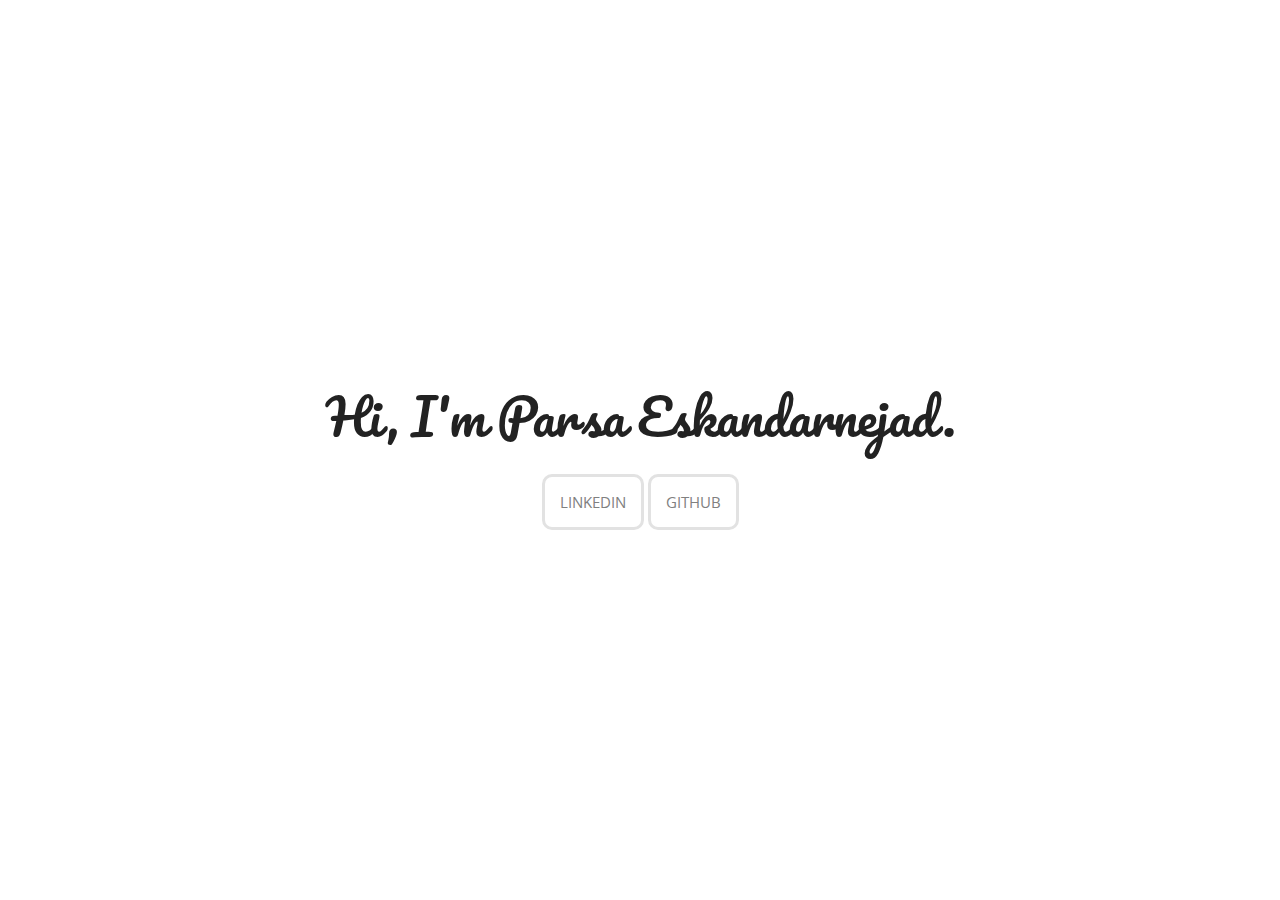
<file: index.html>
<!DOCTYPE html>
<html>
<head>


  <meta http-equiv="Content-Type" content="text/html; charset=utf-8" />
  <title>Parsa Eskandarnejad</title>
  <meta name="description" content="Parsa Eskandarnejad">
  <meta name="author" content="Parsa Eskandarnejad">


  <meta name="viewport" content="width=device-width, initial-scale=1.0, maximum-scale=1.0, user-scalable=no" /> 
  <meta name="theme-color" content="#33c3f0" />


  <link href="//fonts.googleapis.com/css?family=Raleway:400,300,600" rel="stylesheet" type="text/css">

 
  <link rel="stylesheet" href="css/normalize.css">
  <link rel="stylesheet" href="css/skeleton.css">
  <link rel="stylesheet" href="css/style.css">
  <link type="text/css" sizes="576x576" rel="apple-touch-icon-precomposed" href="images/webclip.png?v=1" />

</head>
<body>

  <div class="container">
      <div class="inner">
        <h1 class="intro">Hi, I'm Parsa Eskandarnejad.</h1>
        <br>
        <div class="inner">
          <a class="links" href="https://www.linkedin.com/in/parsa-eskandarnejad" target="_blank" style="background:#FFFFFF;">LINKEDIN</a>
          <a class="links" href="https://github.com/parsaaes" target="_blank" style="background:#FFFFFF;">GITHUB</a>
        </div>
      </div>
  </div>
</body>
</html>
</file>
<file: css/skeleton.css>
/*
* Skeleton V2.0.4
* Copyright 2014, Dave Gamache
* www.getskeleton.com
* Free to use under the MIT license.
* http://www.opensource.org/licenses/mit-license.php
* 12/29/2014
*/


/* Table of contents
––––––––––––––––––––––––––––––––––––––––––––––––––
- Grid
- Base Styles
- Typography
- Links
- Buttons
- Forms
- Lists
- Code
- Tables
- Spacing
- Utilities
- Clearing
- Media Queries
*/


/* Grid
–––––––––––––––––––––––––––––––––––––––––––––––––– */
.container {
  position: relative;
  width: 100%;
  max-width: 960px;
  margin: 0 auto;
  padding: 0 20px;
  box-sizing: border-box; }
.column,
.columns {
  width: 100%;
  float: left;
  box-sizing: border-box; }

/* For devices larger than 400px */
@media (min-width: 400px) {
  .container {
    width: 85%;
    padding: 0; }
}

/* For devices larger than 550px */
@media (min-width: 550px) {
  .container {
    width: 80%; }
  .column,
  .columns {
    margin-left: 4%; }
  .column:first-child,
  .columns:first-child {
    margin-left: 0; }

  .one.column,
  .one.columns                    { width: 4.66666666667%; }
  .two.columns                    { width: 13.3333333333%; }
  .three.columns                  { width: 22%;            }
  .four.columns                   { width: 30.6666666667%; }
  .five.columns                   { width: 39.3333333333%; }
  .six.columns                    { width: 48%;            }
  .seven.columns                  { width: 56.6666666667%; }
  .eight.columns                  { width: 65.3333333333%; }
  .nine.columns                   { width: 74.0%;          }
  .ten.columns                    { width: 82.6666666667%; }
  .eleven.columns                 { width: 91.3333333333%; }
  .twelve.columns                 { width: 100%; margin-left: 0; }

  .one-third.column               { width: 30.6666666667%; }
  .two-thirds.column              { width: 65.3333333333%; }

  .one-half.column                { width: 48%; }

  /* Offsets */
  .offset-by-one.column,
  .offset-by-one.columns          { margin-left: 8.66666666667%; }
  .offset-by-two.column,
  .offset-by-two.columns          { margin-left: 17.3333333333%; }
  .offset-by-three.column,
  .offset-by-three.columns        { margin-left: 26%;            }
  .offset-by-four.column,
  .offset-by-four.columns         { margin-left: 34.6666666667%; }
  .offset-by-five.column,
  .offset-by-five.columns         { margin-left: 43.3333333333%; }
  .offset-by-six.column,
  .offset-by-six.columns          { margin-left: 52%;            }
  .offset-by-seven.column,
  .offset-by-seven.columns        { margin-left: 60.6666666667%; }
  .offset-by-eight.column,
  .offset-by-eight.columns        { margin-left: 69.3333333333%; }
  .offset-by-nine.column,
  .offset-by-nine.columns         { margin-left: 78.0%;          }
  .offset-by-ten.column,
  .offset-by-ten.columns          { margin-left: 86.6666666667%; }
  .offset-by-eleven.column,
  .offset-by-eleven.columns       { margin-left: 95.3333333333%; }

  .offset-by-one-third.column,
  .offset-by-one-third.columns    { margin-left: 34.6666666667%; }
  .offset-by-two-thirds.column,
  .offset-by-two-thirds.columns   { margin-left: 69.3333333333%; }

  .offset-by-one-half.column,
  .offset-by-one-half.columns     { margin-left: 52%; }

}


/* Base Styles
–––––––––––––––––––––––––––––––––––––––––––––––––– */
/* NOTE
html is set to 62.5% so that all the REM measurements throughout Skeleton
are based on 10px sizing. So basically 1.5rem = 15px :) */
html {
  font-size: 62.5%; }
body {
  font-size: 1.5em; /* currently ems cause chrome bug misinterpreting rems on body element */
  line-height: 1.6;
  font-weight: 400;
  font-family: "Raleway", "HelveticaNeue", "Helvetica Neue", Helvetica, Arial, sans-serif;
  color: #222; }


/* Typography
–––––––––––––––––––––––––––––––––––––––––––––––––– */
h1, h2, h3, h4, h5, h6 {
  margin-top: 0;
  margin-bottom: 2rem;
  font-weight: 300; }
h1 { font-size: 4.0rem; line-height: 1.2;  letter-spacing: -.1rem;}
h2 { font-size: 3.6rem; line-height: 1.25; letter-spacing: -.1rem; }
h3 { font-size: 3.0rem; line-height: 1.3;  letter-spacing: -.1rem; }
h4 { font-size: 2.4rem; line-height: 1.35; letter-spacing: -.08rem; }
h5 { font-size: 1.8rem; line-height: 1.5;  letter-spacing: -.05rem; }
h6 { font-size: 1.5rem; line-height: 1.6;  letter-spacing: 0; }

/* Larger than phablet */
@media (min-width: 550px) {
  h1 { font-size: 5.0rem; }
  h2 { font-size: 4.2rem; }
  h3 { font-size: 3.6rem; }
  h4 { font-size: 3.0rem; }
  h5 { font-size: 2.4rem; }
  h6 { font-size: 1.5rem; }
}

p {
  margin-top: 0; }


/* Links
–––––––––––––––––––––––––––––––––––––––––––––––––– */
a {
  color: #1EAEDB; }
a:hover {
  color: #0FA0CE; }


/* Buttons
–––––––––––––––––––––––––––––––––––––––––––––––––– */
.button,
button,
input[type="submit"],
input[type="reset"],
input[type="button"] {
  display: inline-block;
  height: 38px;
  padding: 0 30px;
  color: #555;
  text-align: center;
  font-size: 11px;
  font-weight: 600;
  line-height: 38px;
  letter-spacing: .1rem;
  text-transform: uppercase;
  text-decoration: none;
  white-space: nowrap;
  background-color: transparent;
  border-radius: 4px;
  border: 1px solid #bbb;
  cursor: pointer;
  box-sizing: border-box; }
.button:hover,
button:hover,
input[type="submit"]:hover,
input[type="reset"]:hover,
input[type="button"]:hover,
.button:focus,
button:focus,
input[type="submit"]:focus,
input[type="reset"]:focus,
input[type="button"]:focus {
  color: #333;
  border-color: #888;
  outline: 0; }
.button.button-primary,
button.button-primary,
input[type="submit"].button-primary,
input[type="reset"].button-primary,
input[type="button"].button-primary {
  color: #FFF;
  background-color: #33C3F0;
  border-color: #33C3F0; }
.button.button-primary:hover,
button.button-primary:hover,
input[type="submit"].button-primary:hover,
input[type="reset"].button-primary:hover,
input[type="button"].button-primary:hover,
.button.button-primary:focus,
button.button-primary:focus,
input[type="submit"].button-primary:focus,
input[type="reset"].button-primary:focus,
input[type="button"].button-primary:focus {
  color: #FFF;
  background-color: #1EAEDB;
  border-color: #1EAEDB; }


/* Forms
–––––––––––––––––––––––––––––––––––––––––––––––––– */
input[type="email"],
input[type="number"],
input[type="search"],
input[type="text"],
input[type="tel"],
input[type="url"],
input[type="password"],
textarea,
select {
  height: 38px;
  padding: 6px 10px; /* The 6px vertically centers text on FF, ignored by Webkit */
  background-color: #fff;
  border: 1px solid #D1D1D1;
  border-radius: 4px;
  box-shadow: none;
  box-sizing: border-box; }
/* Removes awkward default styles on some inputs for iOS */
input[type="email"],
input[type="number"],
input[type="search"],
input[type="text"],
input[type="tel"],
input[type="url"],
input[type="password"],
textarea {
  -webkit-appearance: none;
     -moz-appearance: none;
          appearance: none; }
textarea {
  min-height: 65px;
  padding-top: 6px;
  padding-bottom: 6px; }
input[type="email"]:focus,
input[type="number"]:focus,
input[type="search"]:focus,
input[type="text"]:focus,
input[type="tel"]:focus,
input[type="url"]:focus,
input[type="password"]:focus,
textarea:focus,
select:focus {
  border: 1px solid #33C3F0;
  outline: 0; }
label,
legend {
  display: block;
  margin-bottom: .5rem;
  font-weight: 600; }
fieldset {
  padding: 0;
  border-width: 0; }
input[type="checkbox"],
input[type="radio"] {
  display: inline; }
label > .label-body {
  display: inline-block;
  margin-left: .5rem;
  font-weight: normal; }


/* Lists
–––––––––––––––––––––––––––––––––––––––––––––––––– */
ul {
  list-style: circle inside; }
ol {
  list-style: decimal inside; }
ol, ul {
  padding-left: 0;
  margin-top: 0; }
ul ul,
ul ol,
ol ol,
ol ul {
  margin: 1.5rem 0 1.5rem 3rem;
  font-size: 90%; }
li {
  margin-bottom: 1rem; }


/* Code
–––––––––––––––––––––––––––––––––––––––––––––––––– */
code {
  padding: .2rem .5rem;
  margin: 0 .2rem;
  font-size: 90%;
  white-space: nowrap;
  background: #F1F1F1;
  border: 1px solid #E1E1E1;
  border-radius: 4px; }
pre > code {
  display: block;
  padding: 1rem 1.5rem;
  white-space: pre; }


/* Tables
–––––––––––––––––––––––––––––––––––––––––––––––––– */
th,
td {
  padding: 12px 15px;
  text-align: left;
  border-bottom: 1px solid #E1E1E1; }
th:first-child,
td:first-child {
  padding-left: 0; }
th:last-child,
td:last-child {
  padding-right: 0; }


/* Spacing
–––––––––––––––––––––––––––––––––––––––––––––––––– */
button,
.button {
  margin-bottom: 1rem; }
input,
textarea,
select,
fieldset {
  margin-bottom: 1.5rem; }
pre,
blockquote,
dl,
figure,
table,
p,
ul,
ol,
form {
  margin-bottom: 2.5rem; }


/* Utilities
–––––––––––––––––––––––––––––––––––––––––––––––––– */
.u-full-width {
  width: 100%;
  box-sizing: border-box; }
.u-max-full-width {
  max-width: 100%;
  box-sizing: border-box; }
.u-pull-right {
  float: right; }
.u-pull-left {
  float: left; }


/* Misc
–––––––––––––––––––––––––––––––––––––––––––––––––– */
hr {
  margin-top: 3rem;
  margin-bottom: 3.5rem;
  border-width: 0;
  border-top: 1px solid #E1E1E1; }


/* Clearing
–––––––––––––––––––––––––––––––––––––––––––––––––– */

/* Self Clearing Goodness */
.container:after,
.row:after,
.u-cf {
  content: "";
  display: table;
  clear: both; }


/* Media Queries
–––––––––––––––––––––––––––––––––––––––––––––––––– */
/*
Note: The best way to structure the use of media queries is to create the queries
near the relevant code. For example, if you wanted to change the styles for buttons
on small devices, paste the mobile query code up in the buttons section and style it
there.
*/


/* Larger than mobile */
@media (min-width: 400px) {}

/* Larger than phablet (also point when grid becomes active) */
@media (min-width: 550px) {}

/* Larger than tablet */
@media (min-width: 750px) {}

/* Larger than desktop */
@media (min-width: 1000px) {}

/* Larger than Desktop HD */
@media (min-width: 1200px) {}
</file>
<file: css/style.css>
@import url('https://fonts.googleapis.com/css2?family=Open+Sans+Condensed:wght@300&family=Pacifico&display=swap');

  html,body {
    height: 100%;
    width: 100%;
  }

  a {
    outline: none;
  }

  .container {
    height: 100%;
    width: 100%;
    display: flex;
    align-items: center;
    justify-content: center;
  }

  .inner {
    text-align: center;
    margin: auto;
  }

  body {
    animation: backgroundColor 60s infinite linear alternate;
  }

  .intro {
    font-family: 'Pacifico';
  }

  .links {
    font-family: 'Open Sans Condensed', sans-serif;
    border-radius: 10px;
    padding: 15px;
    background:rgb(245, 245, 245);
    border: 3px solid rgb(226, 226, 226);
    color: gray;
    text-decoration: none;
  }

  .links:hover {
    text-decoration: underline;
    color:  rgb(92, 92, 92);
  }

  .username {
    background: #f1f1f1 none repeat scroll 0 0;
    font-family: monospace;
    border: 1px solid #e1e1e1;
    border-radius: 4px;
    font-size: 90%;
    margin: 0 0.2rem;
    padding: 0.2rem 0.5rem;
    white-space: nowrap;
  }

  @keyframes backgroundColor {
    0% {background: #41ffc6;}
    33% {background: #2d8bff;}
    66% {background: #f646fff7;}
    100% {background: #f95b5b;}
  }
</file>
